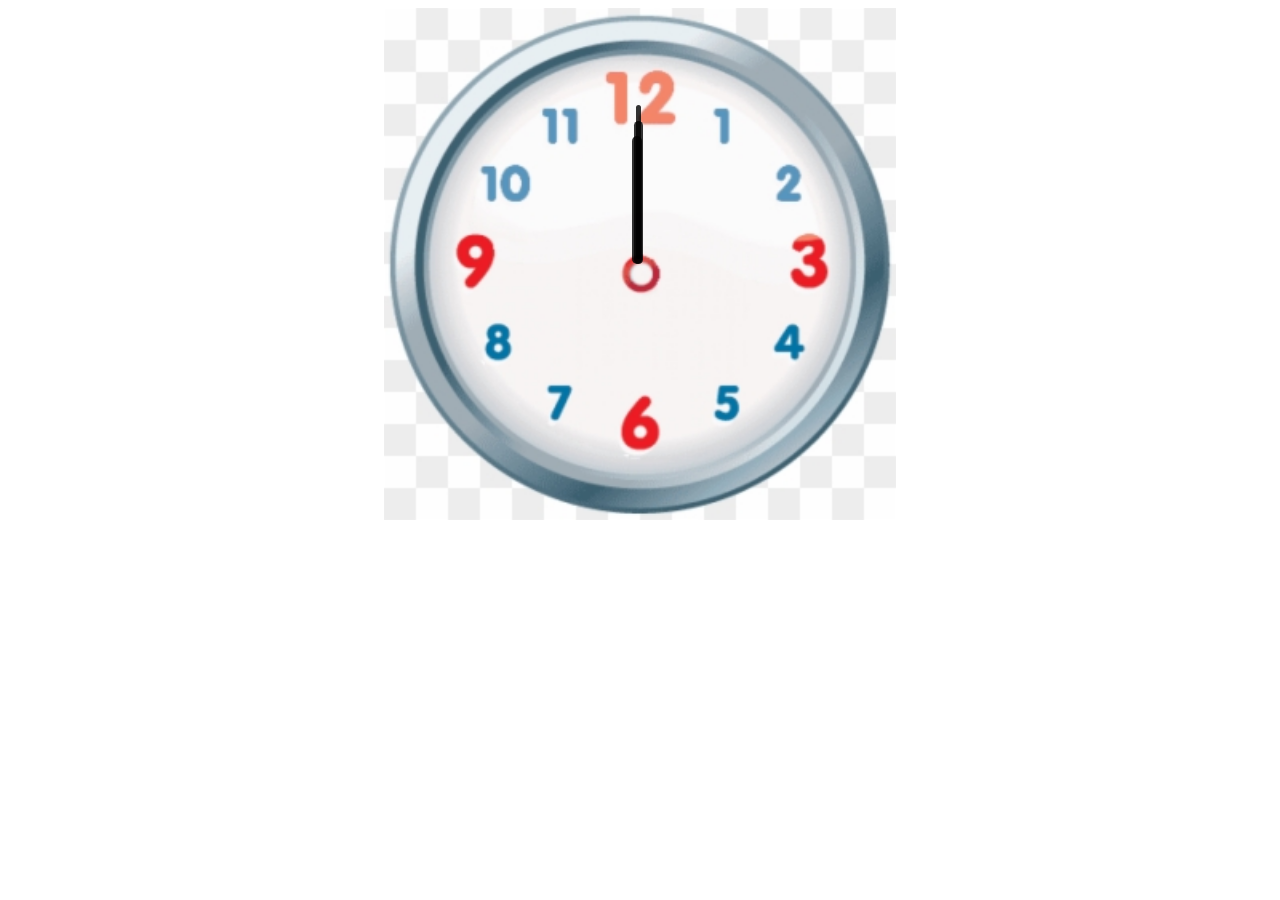
<file: index.html>
<!DOCTYPE html>
<html lang="en">
<head>
  <meta charset="UTF-8">
  <meta name="viewport" content="width=device-width, initial-scale=1.0">
  <title>AnalogClock Using Pure JS</title>
  <link rel="stylesheet" href="index.css">
  <script src="index.js"></script>
</head>
<body>
   <div id="clockContainer">
    <div id="hour"></div>
    <div id="minute"></div>
    <div id="second"></div>
   </div>
</body>
</html>
</file>
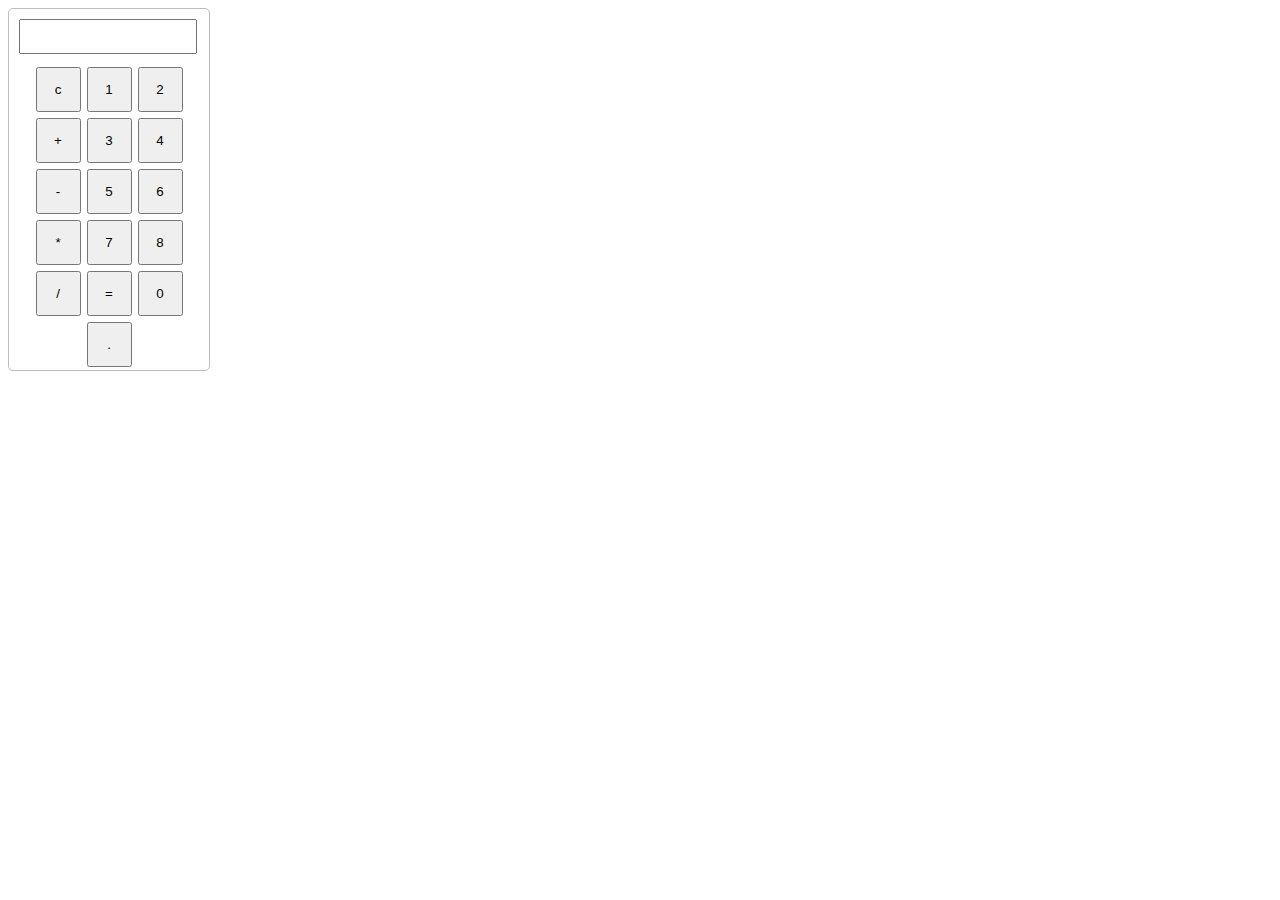
<file: calculator.html>
<!DOCTYPE html>
<html lang="en">
<head>
  <link rel="stylesheet" href="calculator.css">
  <title>Calculator</title>
</head>
<body>
  <div id="calculator">
      <input type="text" id="display">
      <div class="button-container">
      <button class="button"onclick="
      currentDisplay='';
      document.querySelector('#display').value= currentDisplay;">c</button>

      <button class="button" onclick="
      currentDisplay=currentDisplay + '1'; 

      document.querySelector('#display').value= currentDisplay;">1</button>

      <button class="button"onclick="
      currentDisplay=currentDisplay + '2'; 

      document.querySelector('#display').value= currentDisplay;">2</button>

      <button class="button"onclick="
      currentDisplay=currentDisplay + '+'; 

      document.querySelector('#display').value= currentDisplay;">+</button>

      <button class="button"onclick="
      currentDisplay=currentDisplay + '3'; 

      document.querySelector('#display').value= currentDisplay;">3</button>

      <button class="button"onclick="
      currentDisplay=currentDisplay + '4'; 

      document.querySelector('#display').value= currentDisplay;">4</button>

      <button class="button"onclick="
      currentDisplay=currentDisplay + '-'; 

      document.querySelector('#display').value= currentDisplay;">-</button>

      <button class="button"onclick="
      currentDisplay=currentDisplay + '5'; 

      document.querySelector('#display').value= currentDisplay;">5</button>

      <button class="button"onclick="
      currentDisplay=currentDisplay + '6'; 

      document.querySelector('#display').value= currentDisplay;">6</button>

      <button class="button"onclick="
      currentDisplay=currentDisplay + '*';

      document.querySelector('#display').value= currentDisplay;">*</button>

      <button class="button"onclick="
      currentDisplay=currentDisplay + '7'; 

      document.querySelector('#display').value= currentDisplay;">7</button>

      <button class="button"onclick="
      currentDisplay=currentDisplay + '8'; 

      document.querySelector('#display').value= currentDisplay;">8</button>

      <button class="button"onclick="
      currentDisplay=currentDisplay + '/'; 

      document.querySelector('#display').value= currentDisplay;">/</button>

      <button class="button"onclick="
      currentDisplay=eval(currentDisplay);

      document.querySelector('#display').value= currentDisplay; ">=</button>

      <button class="button"onclick="
      currentDisplay=currentDisplay + '0'; 

      document.querySelector('#display').value= currentDisplay; ">0</button>

      <button class="button"onclick="
      currentDisplay=currentDisplay + '.'; 

      document.querySelector('#display').value= currentDisplay;">.</button>
      </div>
      </div>

      <script>
        let currentDisplay='';
        document.querySelector('#display').value=currentDisplay;
      </script>
      
  </div>
</body>
</html>
</file>
<file: index.css>
#clockContainer{
  position:relative;
  margin:auto;
  height:40vw;
  width:40vw;
  background: url(clock.png) no-repeat;
  background-size:100%;
}
#hour,#minute,#second{
  position:absolute;
  background:black;
  border-radius:10px;
  transform-origin:bottom;
}
#hour{
  width:1.8%;
  height:25%;
  top:25%;
  left:48.5%;
  opacity:0.8;

}
#minute{
  width:1.6%;
  height:28%;
  top:22%;
  left:48.9%;
  opacity:0.8;
}
#second{
  width:1%;
  height:30%;
  top:19%;
  left:49.25%;
  opacity:0.8;

}
</file>
<file: calculator.css>
#calculator{
  border: 1px solid rgba(189, 182, 182, 0.932);
  border-radius:5px;
  width:200px;
}
#display{
  margin:10px;
  width:85%;
  font-size:25px;
}
.button-container{
  display:flex;
  justify-content:center;
  flex-wrap:wrap;
}
.button{
  width:45px;
  height: 45px;
  margin:3px;
}
</file>
